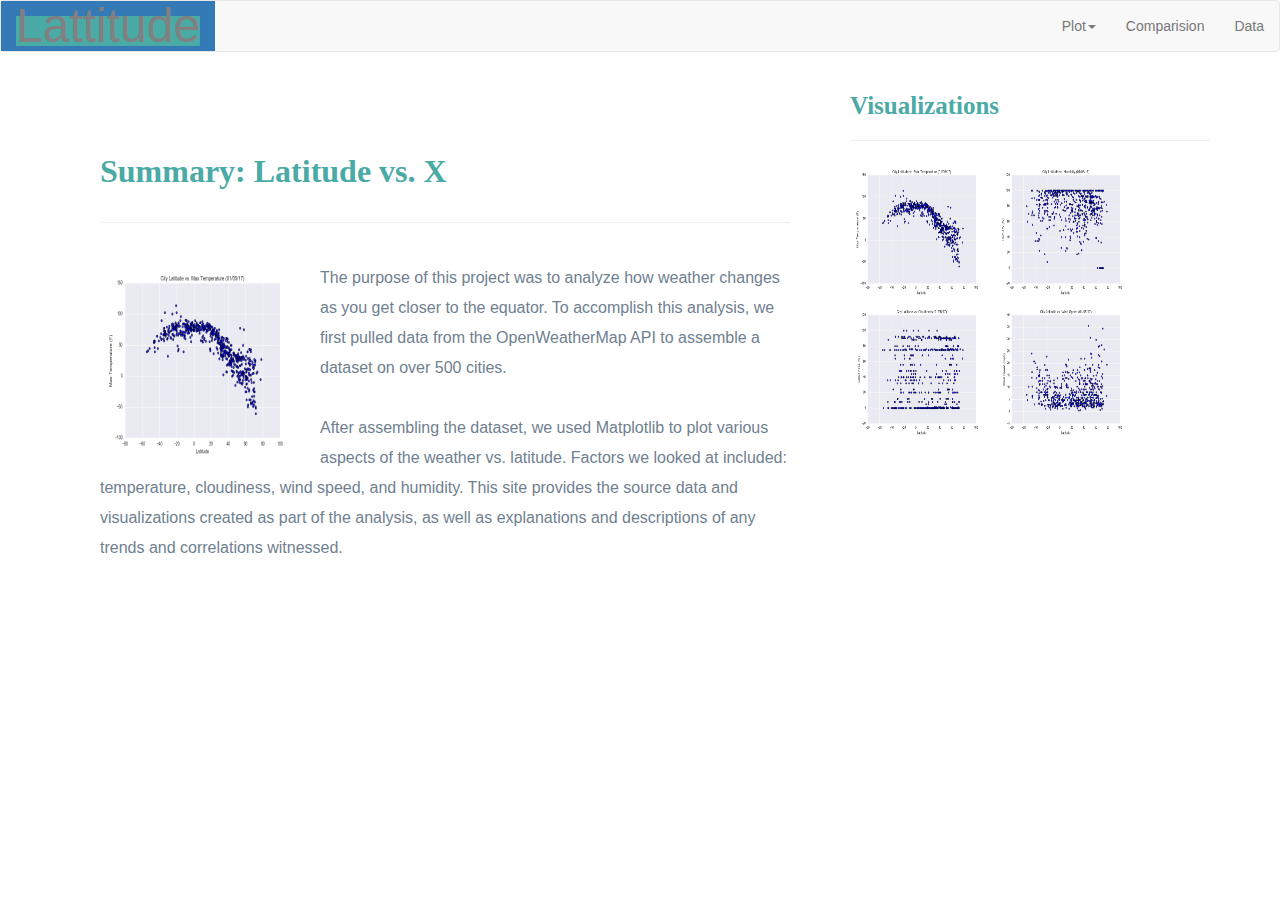
<file: Instructions/index.html>
<!DOCTYPE html>
<html lang="en">
<head>
  <meta charset="UTF-8">
  <title>Bootstrap Components</title>
  <link rel="stylesheet" href="https://maxcdn.bootstrapcdn.com/bootstrap/3.3.7/css/bootstrap.min.css" integrity="sha384-BVYiiSIFeK1dGmJRAkycuHAHRg32OmUcww7on3RYdg4Va+PmSTsz/K68vbdEjh4u" crossorigin="anonymous">
  <link rel="stylesheet" href="style.css">
<body>
<nav class="navbar navbar-default">
      <div class="container-fluid">
        <!-- Brand and toggle get grouped for better mobile display -->
        <div class="navbar-header">
          <button type="button" class="navbar-toggle collapsed" data-toggle="collapse" data-target="#bs-example-navbar-collapse-1" aria-expanded="false">
          <span class="sr-only">Toggle navigation</span>
          <span class="icon-bar"></span>
          <span class="icon-bar"></span>
          <span class="icon-bar"></span>
        </button>
          <a class=" btn-primary navbar-brand" href="index.html" ><div id="backgrdcolor"><p><font size = 15>Lattitude</font></p></div></a>
        </div>
        <!-- Collect the nav links, forms, and other content for toggling -->
            <ul class="nav navbar-nav navbar-right">
                <li class="dropdown">
                <a href="#" class=" dropdown-toggle" data-toggle="dropdown" role="button" aria-haspopup="true" aria-expanded="false">Plot<span class="caret"></span></a>
                <div class="dropdown-menu">
                    <a href="temp.html">temprature</a><br>
                    <a href="humidity.html">humidity </a><br>
                    <a href="wind.html">wind </a><br>
                    <a href="cloudiness.html">cloudiness </a><br>
                </div>
              </li>  
               <li><a href="Comparision.html">Comparision</a></li>
              <li><a href="data.html">Data</a></li>
            </ul>
          </div>
        </div>
        <!-- /.navbar-collapse -->
      </div>
      <!-- /.container-fluid -->
    </nav>
    <div class="container">
        <section class="row">
          <div class="col-md-8">
            <article class="description-content">
              <h1 class="description-header">Summary: Latitude vs. X</h1>
              <hr class="description-hr"/>
              <img src="Resources/assets/images/Fig1.png" alt="" id="description-image"/>
              <p>The purpose of this project was to analyze how weather changes as you get closer to the equator. To accomplish this analysis, we first pulled data from the OpenWeatherMap API to assemble a dataset on over 500 cities.</p>
              <p>After assembling the dataset, we used Matplotlib to plot various aspects of the weather vs. latitude. Factors we looked at included: temperature, cloudiness, wind speed, and humidity. This site provides the source data and visualizations created as part of the analysis, as well as explanations and descriptions of any trends and correlations witnessed.</p>
            </article>
          </div>
          <div class="col-md-4">
            <!-- Start of Visualizations imageNav Area -->
            <section id="imageNav-area">
              <div class="imageNav-content">
                <h2 class="imageNav-header">Visualizations</h2>
                <hr />
                <div id="images">
                  <a href="temp.html"><img src="Resources/assets/images/Fig1.png" alt="Latitude vs. Max Temperature" class="imageNav-photo"></a>
                  <a href="humidity.html"><img src="Resources/assets/images/Fig2.png" alt="Latitude vs. Humidity" class="imageNav-photo"></a>
                  <a href="cloudiness.html"><img src="Resources/assets/images/Fig3.png" alt="Latitude vs. Cloudiness" class="imageNav-photo"></a>
                  <a href="wind.html"><img src="Resources/assets/images/Fig4.png" alt="Latitude vs. Wind Speed" class="imageNav-photo"></a>
                </div>
              </div>
            </section>
            <!-- End of the Visualizations imageNav Area -->
          </div>
        </section>
      </div>
    <script type="text/javascript" src="https://code.jquery.com/jquery-2.1.4.min.js"></script>
  <script src="https://maxcdn.bootstrapcdn.com/bootstrap/3.3.6/js/bootstrap.min.js"></script>
</body>
</html>
</file>
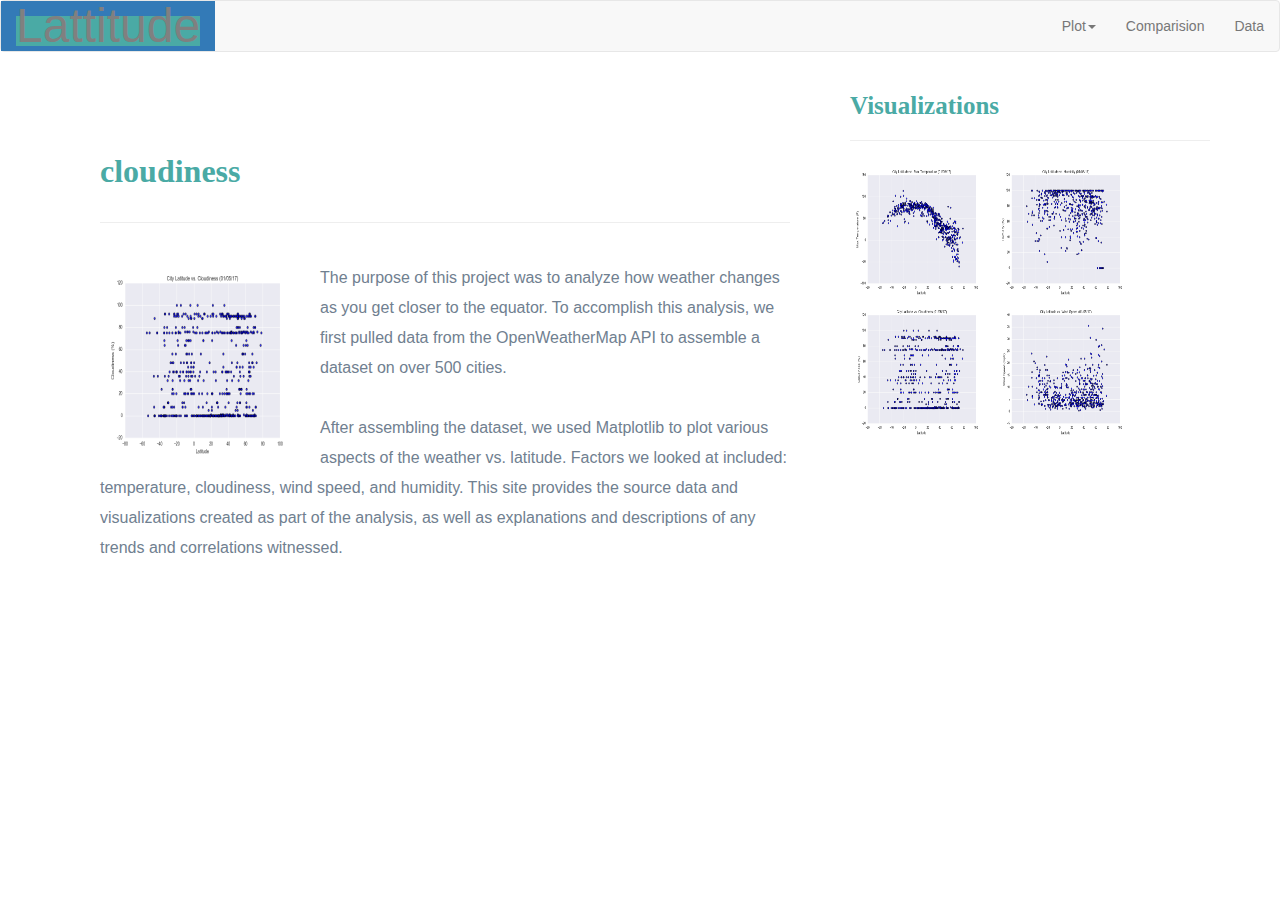
<file: Instructions/cloudiness.html>
<!DOCTYPE html>
<html lang="en">
<head>
  <meta charset="UTF-8">
  <title>Bootstrap Components</title>
  <link rel="stylesheet" href="https://maxcdn.bootstrapcdn.com/bootstrap/3.3.7/css/bootstrap.min.css" integrity="sha384-BVYiiSIFeK1dGmJRAkycuHAHRg32OmUcww7on3RYdg4Va+PmSTsz/K68vbdEjh4u" crossorigin="anonymous">
  <link rel="stylesheet" href="style.css">
<body>
<nav class="navbar navbar-default">
      <div class="container-fluid">
        <!-- Brand and toggle get grouped for better mobile display -->
        <div class="navbar-header">
          <button type="button" class="navbar-toggle collapsed" data-toggle="collapse" data-target="#bs-example-navbar-collapse-1" aria-expanded="false">
          <span class="sr-only">Toggle navigation</span>
          <span class="icon-bar"></span>
          <span class="icon-bar"></span>
          <span class="icon-bar"></span>
        </button>
          <a class=" btn-primary navbar-brand" href="index.html" ><div id="backgrdcolor"><p><font size = 13>Lattitude</font></p></div></a>
        </div>
        <!-- Collect the nav links, forms, and other content for toggling -->
            <ul class="nav navbar-nav navbar-right">
                <li class="dropdown">
                <a href="#" class=" dropdown-toggle" data-toggle="dropdown" role="button" aria-haspopup="true" aria-expanded="false">Plot<span class="caret"></span></a>
                <div class="dropdown-menu">
                    <a href="temp.html">temprature</a><br>
                    <a href="humidity.html">humidity </a><br>
                    <a href="wind.html">wind </a><br>
                    <a href="cloudiness.html">cloudiness </a><br>
                </div>
              </li>  
               <li><a href="comparision.html">Comparision</a></li>
              <li><a href="data.html">Data</a></li>
            </ul>
          </div>
        </div>
        <!-- /.navbar-collapse -->
      </div>
      <!-- /.container-fluid -->
    </nav>
    <div class="container">
        <section class="row">
          <div class="col-md-8">
            <article class="description-content">
              <h1 class="description-header">cloudiness</h1>
              <hr class="description-hr"/>
              <img src="Resources/assets/images/Fig3.png" alt="" id="description-image"/>
              <p>The purpose of this project was to analyze how weather changes as you get closer to the equator. To accomplish this analysis, we first pulled data from the OpenWeatherMap API to assemble a dataset on over 500 cities.</p>
              <p>After assembling the dataset, we used Matplotlib to plot various aspects of the weather vs. latitude. Factors we looked at included: temperature, cloudiness, wind speed, and humidity. This site provides the source data and visualizations created as part of the analysis, as well as explanations and descriptions of any trends and correlations witnessed.</p>
            </article>
          </div>
          <div class="col-md-4">
            <!-- Start of Visualizations imageNav Area -->
            <section id="imageNav-area">
              <div class="imageNav-content">
                <h2 class="imageNav-header">Visualizations</h2>
                <hr />
                <div id="images">
                  <a href="temp.html"><img src="Resources/assets/images/Fig1.png" alt="Latitude vs. Max Temperature" class="imageNav-photo"></a>
                  <a href="humidity.html"><img src="Resources/assets/images/Fig2.png" alt="Latitude vs. Humidity" class="imageNav-photo"></a>
                  <a href="cloudiness.html"><img src="Resources/assets/images/Fig3.png" alt="Latitude vs. Cloudiness" class="imageNav-photo"></a>
                  <a href="wind.html"><img src="Resources/assets/images/Fig4.png" alt="Latitude vs. Wind Speed" class="imageNav-photo"></a>
                </div>
              </div>
            </section>
            <!-- End of the Visualizations imageNav Area -->
          </div>
        </section>
      </div>
    <script type="text/javascript" src="https://code.jquery.com/jquery-2.1.4.min.js"></script>
  <script src="https://maxcdn.bootstrapcdn.com/bootstrap/3.3.6/js/bootstrap.min.js"></script>
</body>
</html>
</file>
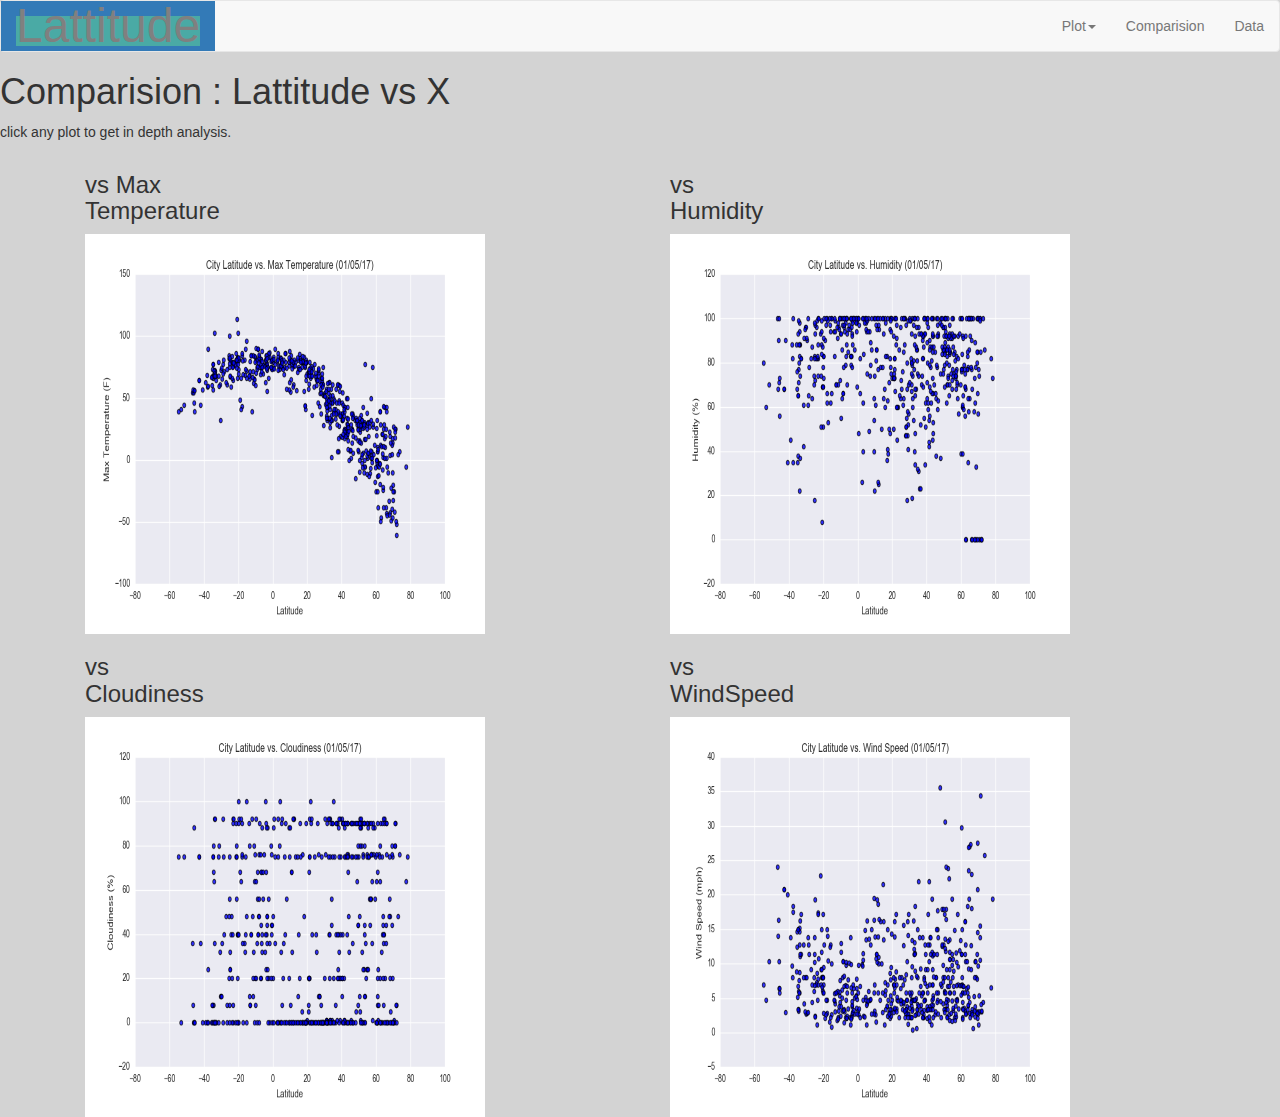
<file: Instructions/comparision.html>
<!DOCTYPE html>
<html lang="en">
<head>
  <meta charset="UTF-8">
  <title>Bootstrap Components</title>
  <link rel="stylesheet" href="https://maxcdn.bootstrapcdn.com/bootstrap/3.3.7/css/bootstrap.min.css" integrity="sha384-BVYiiSIFeK1dGmJRAkycuHAHRg32OmUcww7on3RYdg4Va+PmSTsz/K68vbdEjh4u" crossorigin="anonymous">
  <link rel="stylesheet" href="style.css">
<style>
  body {
  background-color: lightgray;
}
.table-wrapper
{
width : 50%;
height: 50%;
}
.border {
   margin: 25px 50px 75px 100px;
}
</style>
</head>
<body>
    <nav class="navbar navbar-default">
        <div class="container-fluid">
          <!-- Brand and toggle get grouped for better mobile display -->
          <div class="navbar-header">
            <button type="button" class="navbar-toggle collapsed" data-toggle="collapse" data-target="#bs-example-navbar-collapse-1" aria-expanded="false">
            <span class="sr-only">Toggle navigation</span>
            <span class="icon-bar"></span>
            <span class="icon-bar"></span>
            <span class="icon-bar"></span>
          </button>
            <a class=" btn-primary navbar-brand" href="index.html" ><div id="backgrdcolor"><p><font size = 13>Lattitude</font></p></div></a>
          </div>
          <!-- Collect the nav links, forms, and other content for toggling -->
              <ul class="nav navbar-nav navbar-right">
                  <li class="dropdown">
                  <a href="#" class=" dropdown-toggle" data-toggle="dropdown" role="button" aria-haspopup="true" aria-expanded="false">Plot<span class="caret"></span></a>
                  <div class="dropdown-menu">
                      <a href="temp.html">temprature</a><br>
                      <a href="humidity.html">humidity </a><br>
                      <a href="wind.html">wind </a><br>
                      <a href="cloudiness.html">cloudiness </a><br>
                  </div>
                </li>  
                 <li><a href="Comparision.html">Comparision</a></li>
                <li><a href="data.html">Data</a></li>
              </ul>
            </div>
          </div>
          <!-- /.navbar-collapse -->
        </div>
        <!-- /.container-fluid -->
      </nav>
        <h1>Comparision : Lattitude vs X </h1>
        <p>click any plot to get in depth analysis.</p>
   <div class="container">  
            <div class="row">
                <div class="col-md-6">
                         <div class=" col-sm-6 col-md-3 ">
                             <h3>vs Max Temperature</h3>
                                   <a href="temp.html">
                                   <img width=200% src="Resources/assets/images/Fig1.png" alt="..." style="width:400px;height:400px;">
                                   </a>
                            </div>
                </div>
                    <div class="col-md-6">
                            <div class=" col-sm-6 col-md-3">
                                <h3>vs Humidity</h3>
                                  <a href="humidty.html">
                                   <img  src="Resources/assets/images/Fig2.png" alt="..." style="width:400px;height:400px;">
                                 </a>
                            </div>
                    </div>
            </div>
                <div class="row">
                    <div class="col-md-6">
                            <div class="col-sm-6 col-md-3 ">
                                <h3>vs Cloudiness</h3>
                                   <a href="cloudiness.html">
                                   <img  src="Resources/assets/images/Fig3.png" alt="..." style="width:400px;height:400px;">
                                 </a>
                            </div>
                    </div>
                        <div class="col-md-6">
                            <div class="col-sm-6 col-md-3">
                                <h3>vs WindSpeed</h3>
                                <a href="wind.html">
                                <img width = 200 src="Resources/assets/images/Fig4.png" alt="..." style="width:400px;height:400px;">
                               </a>
                            </div>
                        </div>
                </div>
                </div>
            </div>    
            </div>
            <script src="https://code.jquery.com/jquery-3.3.1.slim.min.js" integrity="sha384-q8i/X+965DzO0rT7abK41JStQIAqVgRVzpbzo5smXKp4YfRvH+8abtTE1Pi6jizo" crossorigin="anonymous"></script>
            <script src="https://cdnjs.cloudflare.com/ajax/libs/popper.js/1.14.7/umd/popper.min.js" integrity="sha384-UO2eT0CpHqdSJQ6hJty5KVphtPhzWj9WO1clHTMGa3JDZwrnQq4sF86dIHNDz0W1" crossorigin="anonymous"></script>
            <script src="https://maxcdn.bootstrapcdn.com/bootstrap/3.3.7/js/bootstrap.min.js" integrity="sha384-Tc5IQib027qvyjSMfHjOMaLkfuWVxZxUPnCJA7l2mCWNIpG9mGCD8wGNIcPD7Txa" crossorigin="anonymous"></script>
    </body>
</html>
</file>
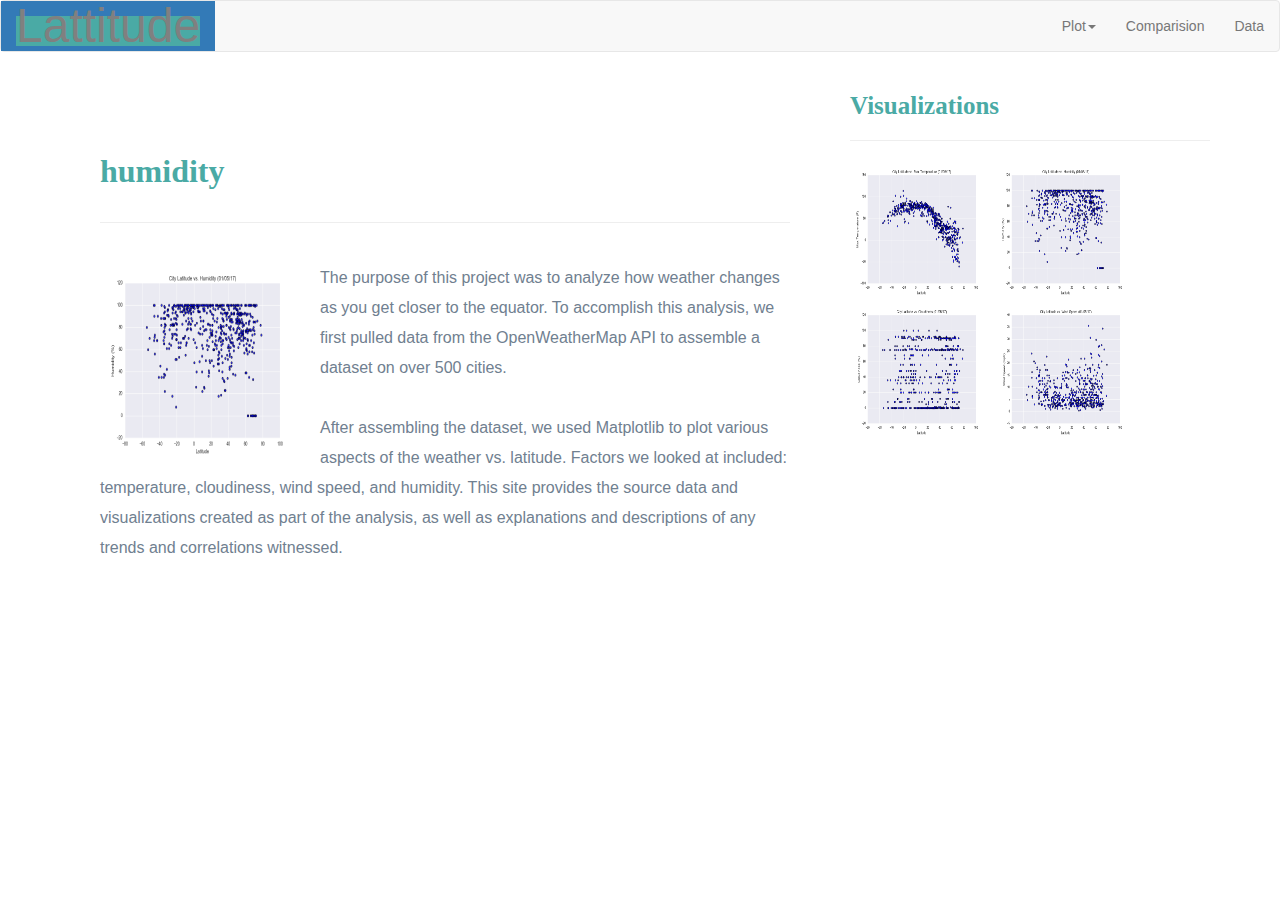
<file: Instructions/humidity.html>
<!DOCTYPE html>
<html lang="en">
<head>
  <meta charset="UTF-8">
  <title>Bootstrap Components</title>
  <link rel="stylesheet" href="https://maxcdn.bootstrapcdn.com/bootstrap/3.3.7/css/bootstrap.min.css" integrity="sha384-BVYiiSIFeK1dGmJRAkycuHAHRg32OmUcww7on3RYdg4Va+PmSTsz/K68vbdEjh4u" crossorigin="anonymous">
  <link rel="stylesheet" href="style.css">
<body>
<nav class="navbar navbar-default">
      <div class="container-fluid">
        <!-- Brand and toggle get grouped for better mobile display -->
        <div class="navbar-header">
          <button type="button" class="navbar-toggle collapsed" data-toggle="collapse" data-target="#bs-example-navbar-collapse-1" aria-expanded="false">
          <span class="sr-only">Toggle navigation</span>
          <span class="icon-bar"></span>
          <span class="icon-bar"></span>
          <span class="icon-bar"></span>
        </button>
          <a class=" btn-primary navbar-brand" href="index.html" ><div id="backgrdcolor"><p><font size = 13>Lattitude</font></p></div></a>
        </div>
        <!-- Collect the nav links, forms, and other content for toggling -->
            <ul class="nav navbar-nav navbar-right">
                <li class="dropdown">
                <a href="#" class=" dropdown-toggle" data-toggle="dropdown" role="button" aria-haspopup="true" aria-expanded="false">Plot<span class="caret"></span></a>
                <div class="dropdown-menu">
                    <a href="temp.html">temprature</a><br>
                    <a href="humidity.html">humidity </a><br>
                    <a href="wind.html">wind </a><br>
                    <a href="cloudiness.html">cloudiness </a><br>
                </div>
              </li>  
               <li><a href="comparision.html">Comparision</a></li>
              <li><a href="data.html">Data</a></li>
            </ul>
          </div>
        </div>
        <!-- /.navbar-collapse -->
      </div>
      <!-- /.container-fluid -->
    </nav>
    <div class="container">
        <section class="row">
          <div class="col-md-8">
            <article class="description-content">
              <h1 class="description-header">humidity</h1>
              <hr class="description-hr"/>
              <img src="Resources/assets/images/Fig2.png" alt="" id="description-image"/>
              <p>The purpose of this project was to analyze how weather changes as you get closer to the equator. To accomplish this analysis, we first pulled data from the OpenWeatherMap API to assemble a dataset on over 500 cities.</p>
              <p>After assembling the dataset, we used Matplotlib to plot various aspects of the weather vs. latitude. Factors we looked at included: temperature, cloudiness, wind speed, and humidity. This site provides the source data and visualizations created as part of the analysis, as well as explanations and descriptions of any trends and correlations witnessed.</p>
            </article>
          </div>
          <div class="col-md-4">
            <!-- Start of Visualizations imageNav Area -->
            <section id="imageNav-area">
              <div class="imageNav-content">
                <h2 class="imageNav-header">Visualizations</h2>
                <hr />
                <div id="images">
                  <a href="temp.html"><img src="Resources/assets/images/Fig1.png" alt="Latitude vs. Max Temperature" class="imageNav-photo"></a>
                  <a href="humidity.html"><img src="Resources/assets/images/Fig2.png" alt="Latitude vs. Humidity" class="imageNav-photo"></a>
                  <a href="cloudiness.html"><img src="Resources/assets/images/Fig3.png" alt="Latitude vs. Cloudiness" class="imageNav-photo"></a>
                  <a href="wind.html"><img src="Resources/assets/images/Fig4.png" alt="Latitude vs. Wind Speed" class="imageNav-photo"></a>
                </div>
              </div>
            </section>
            <!-- End of the Visualizations imageNav Area -->
          </div>
        </section>
      </div>
    <script type="text/javascript" src="https://code.jquery.com/jquery-2.1.4.min.js"></script>
  <script src="https://maxcdn.bootstrapcdn.com/bootstrap/3.3.6/js/bootstrap.min.js"></script>
</body>
</html>
</file>
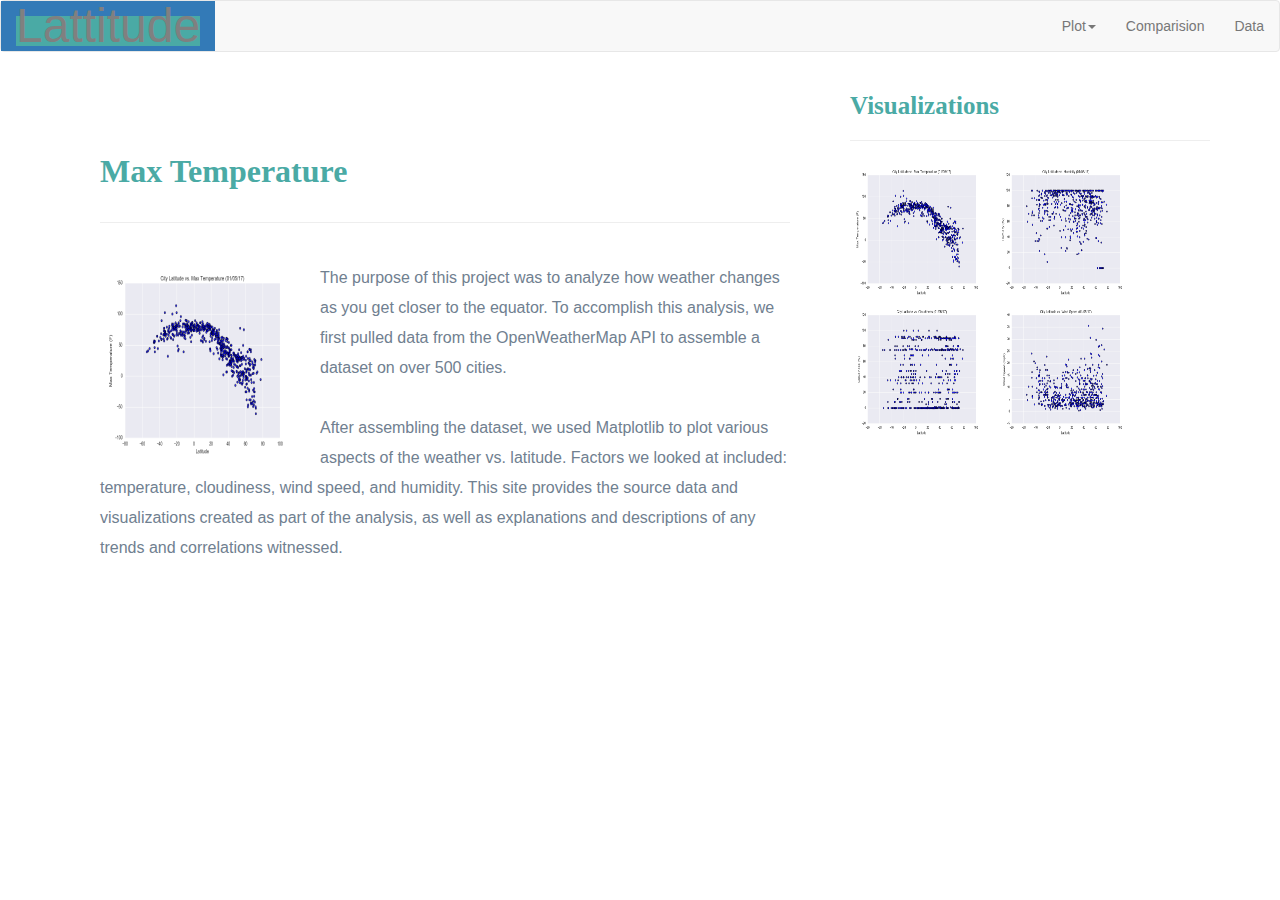
<file: Instructions/temp.html>
<!DOCTYPE html>
<html lang="en">
<head>
  <meta charset="UTF-8">
  <title>Bootstrap Components</title>
  <link rel="stylesheet" href="https://maxcdn.bootstrapcdn.com/bootstrap/3.3.7/css/bootstrap.min.css" integrity="sha384-BVYiiSIFeK1dGmJRAkycuHAHRg32OmUcww7on3RYdg4Va+PmSTsz/K68vbdEjh4u" crossorigin="anonymous">
  <link rel="stylesheet" href="style.css">
<body>
<nav class="navbar navbar-default">
      <div class="container-fluid">
        <!-- Brand and toggle get grouped for better mobile display -->
        <div class="navbar-header">
          <button type="button" class="navbar-toggle collapsed" data-toggle="collapse" data-target="#bs-example-navbar-collapse-1" aria-expanded="false">
          <span class="sr-only">Toggle navigation</span>
          <span class="icon-bar"></span>
          <span class="icon-bar"></span>
          <span class="icon-bar"></span>
        </button>
          <a class=" btn-primary navbar-brand" href="index.html" ><div id="backgrdcolor"><p><font size = 13>Lattitude</font></p></div></a>
        </div>
        <!-- Collect the nav links, forms, and other content for toggling -->
            <ul class="nav navbar-nav navbar-right">
                <li class="dropdown">
                <a href="#" class=" dropdown-toggle" data-toggle="dropdown" role="button" aria-haspopup="true" aria-expanded="false">Plot<span class="caret"></span></a>
                <div class="dropdown-menu">
                  <a href="temp.html">temprature</a><br>
                  <a href="humidity.html">humidity </a><br>
                  <a href="wind.html">wind </a><br>
                  <a href="cloudiness.html">cloudiness </a><br>
                </div>
              </li>  
               <li><a href="comparision.html">Comparision</a></li>
              <li><a href="data.html">Data</a></li>
            </ul>
          </div>
        </div>
        <!-- /.navbar-collapse -->
      </div>
      <!-- /.container-fluid -->
    </nav>
    <div class="container">
        <section class="row">
          <div class="col-md-8">
            <article class="description-content">
              <h1 class="description-header">Max Temperature</h1>
              <hr class="description-hr"/>
              <img src="Resources/assets/images/Fig1.png" alt="" id="description-image"/>
              <p>The purpose of this project was to analyze how weather changes as you get closer to the equator. To accomplish this analysis, we first pulled data from the OpenWeatherMap API to assemble a dataset on over 500 cities.</p>
              <p>After assembling the dataset, we used Matplotlib to plot various aspects of the weather vs. latitude. Factors we looked at included: temperature, cloudiness, wind speed, and humidity. This site provides the source data and visualizations created as part of the analysis, as well as explanations and descriptions of any trends and correlations witnessed.</p>
            </article>
          </div>
          <div class="col-md-4">
            <!-- Start of Visualizations imageNav Area -->
            <section id="imageNav-area">
              <div class="imageNav-content">
                <h2 class="imageNav-header">Visualizations</h2>
                <hr />
                <div id="images">
                  <a href="temp.html"><img src="Resources/assets/images/Fig1.png" alt="Latitude vs. Max Temperature" class="imageNav-photo"></a>
                  <a href="humidity.html"><img src="Resources/assets/images/Fig2.png" alt="Latitude vs. Humidity" class="imageNav-photo"></a>
                  <a href="cloudiness.html"><img src="Resources/assets/images/Fig3.png" alt="Latitude vs. Cloudiness" class="imageNav-photo"></a>
                  <a href="wind.html"><img src="Resources/assets/images/Fig4.png" alt="Latitude vs. Wind Speed" class="imageNav-photo"></a>
                </div>
              </div>
            </section>
            <!-- End of the Visualizations imageNav Area -->
          </div>
        </section>
      </div>
    <script type="text/javascript" src="https://code.jquery.com/jquery-2.1.4.min.js"></script>
  <script src="https://maxcdn.bootstrapcdn.com/bootstrap/3.3.6/js/bootstrap.min.js"></script>
</body>
</html>
</file>
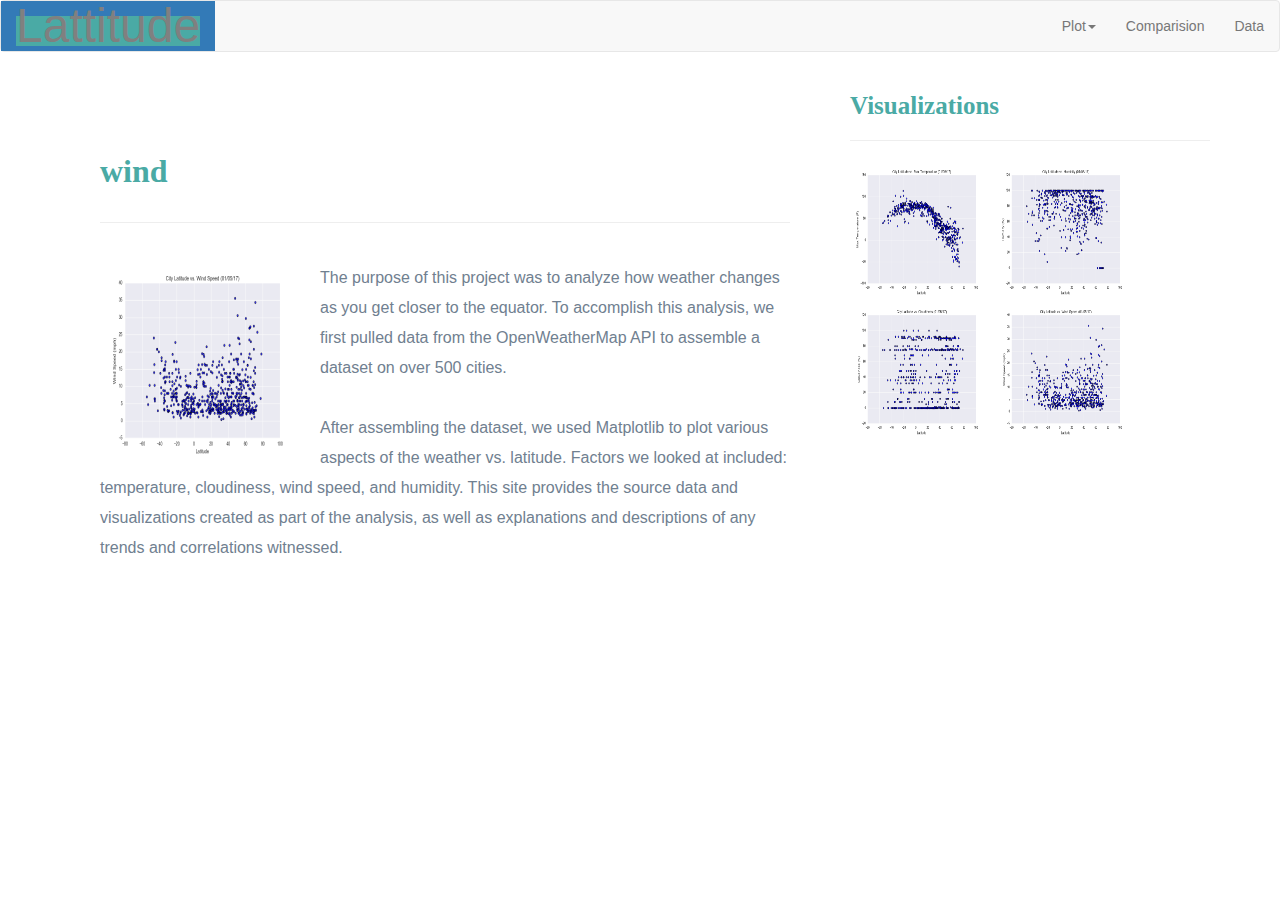
<file: Instructions/wind.html>
<!DOCTYPE html>
<html lang="en">
<head>
  <meta charset="UTF-8">
  <title>Bootstrap Components</title>
  <link rel="stylesheet" href="https://maxcdn.bootstrapcdn.com/bootstrap/3.3.7/css/bootstrap.min.css" integrity="sha384-BVYiiSIFeK1dGmJRAkycuHAHRg32OmUcww7on3RYdg4Va+PmSTsz/K68vbdEjh4u" crossorigin="anonymous">
  <link rel="stylesheet" href="style.css">
<body>
<nav class="navbar navbar-default">
      <div class="container-fluid">
        <!-- Brand and toggle get grouped for better mobile display -->
        <div class="navbar-header">
          <button type="button" class="navbar-toggle collapsed" data-toggle="collapse" data-target="#bs-example-navbar-collapse-1" aria-expanded="false">
          <span class="sr-only">Toggle navigation</span>
          <span class="icon-bar"></span>
          <span class="icon-bar"></span>
          <span class="icon-bar"></span>
        </button>
          <a class=" btn-primary navbar-brand" href="index.html" ><div id="backgrdcolor"><p><font size = 13>Lattitude</font></p></div></a>
        </div>
        <!-- Collect the nav links, forms, and other content for toggling -->
            <ul class="nav navbar-nav navbar-right">
                <li class="dropdown">
                <a href="#" class=" dropdown-toggle" data-toggle="dropdown" role="button" aria-haspopup="true" aria-expanded="false">Plot<span class="caret"></span></a>
                <div class="dropdown-menu">
                    <a href="temp.html">temprature</a><br>
                    <a href="humidity.html">humidity </a><br>
                    <a href="wind.html">wind </a><br>
                    <a href="cloudiness.html">cloudiness </a><br>
                </div>
              </li>  
               <li><a href="comparision.html">Comparision</a></li>
              <li><a href="data.html">Data</a></li>
            </ul>
          </div>
        </div>
        <!-- /.navbar-collapse -->
      </div>
      <!-- /.container-fluid -->
    </nav>
    <div class="container">
        <section class="row">
          <div class="col-md-8">
            <article class="description-content">
              <h1 class="description-header">wind</h1>
              <hr class="description-hr"/>
              <img src="Resources/assets/images/Fig4.png" alt="" id="description-image"/>
              <p>The purpose of this project was to analyze how weather changes as you get closer to the equator. To accomplish this analysis, we first pulled data from the OpenWeatherMap API to assemble a dataset on over 500 cities.</p>
              <p>After assembling the dataset, we used Matplotlib to plot various aspects of the weather vs. latitude. Factors we looked at included: temperature, cloudiness, wind speed, and humidity. This site provides the source data and visualizations created as part of the analysis, as well as explanations and descriptions of any trends and correlations witnessed.</p>
            </article>
          </div>
          <div class="col-md-4">
            <!-- Start of Visualizations imageNav Area -->
            <section id="imageNav-area">
              <div class="imageNav-content">
                <h2 class="imageNav-header">Visualizations</h2>
                <hr />
                <div id="images">
                  <a href="temp.html"><img src="Resources/assets/images/Fig1.png" alt="Latitude vs. Max Temperature" class="imageNav-photo"></a>
                  <a href="humidity.html"><img src="Resources/assets/images/Fig2.png" alt="Latitude vs. Humidity" class="imageNav-photo"></a>
                  <a href="cloudiness.html"><img src="Resources/assets/images/Fig3.png" alt="Latitude vs. Cloudiness" class="imageNav-photo"></a>
                  <a href="wind.html"><img src="Resources/assets/images/Fig4.png" alt="Latitude vs. Wind Speed" class="imageNav-photo"></a>
                </div>
              </div>
            </section>
            <!-- End of the Visualizations imageNav Area -->
          </div>
        </section>
      </div>
    <script type="text/javascript" src="https://code.jquery.com/jquery-2.1.4.min.js"></script>
  <script src="https://maxcdn.bootstrapcdn.com/bootstrap/3.3.6/js/bootstrap.min.js"></script>
</body>
</html>
</file>
<file: Instructions/style.css>
.box {
    min-height: 50px;
    padding: 5px;
    margin: 5px;
    font-weight: 800;
    color: #fff;
  }
  .skyblue {
    background: deepskyblue;
  }
  .purple {
    background: rebeccapurple;
  }
  .red {
    background: indianred;
  }
  #background {
    color: #4aaaa5;
  }
  .image
  {
    padding: 2px;
    margin: 2px;
  }
  .description-header {
    /* Positioning */
    margin-bottom: 33px;
    font-family: Georgia, Times, "Times New Roman", serif;
    font-size: 32px;
  font-weight: bold;
  color: #4aaaa5;
}
.description-content {
    /* Box-model */
    padding: 30px;
    /* Positioning */
    margin-top: 32px;
    /* Visual */
    background-color: #fff;
  }
  .description-text {
    padding-bottom: 20px;
  }
  #description-image {
    /* Positioning */
    float: left;
    /* Box-model */
    width: 200px;
    height: 200px;
    margin-top: 20px;
    margin-right: 20px;
  }
  .description-content > p {
    /* Box-model */
    padding-top: 20px;
    /* Typography */
    font-size: 16px;
    line-height: 30px;
    color: slategray;
  }
  .imageNav-photo {
    width: 140px;
    /* Box-model */
    height: 140px;
  }
  .imageNav-header {
    /* Positioning */
    margin-bottom: 15px;
    font-family: Georgia, Times, "Times New Roman", serif;
    /* Typography */
    font-size: 25px;
    font-weight: bold;
    color: #4aaaa5;
  }
  #backgrdcolor{
      background-color: #4aaaa5;
      color: grey;
  }
</file>
